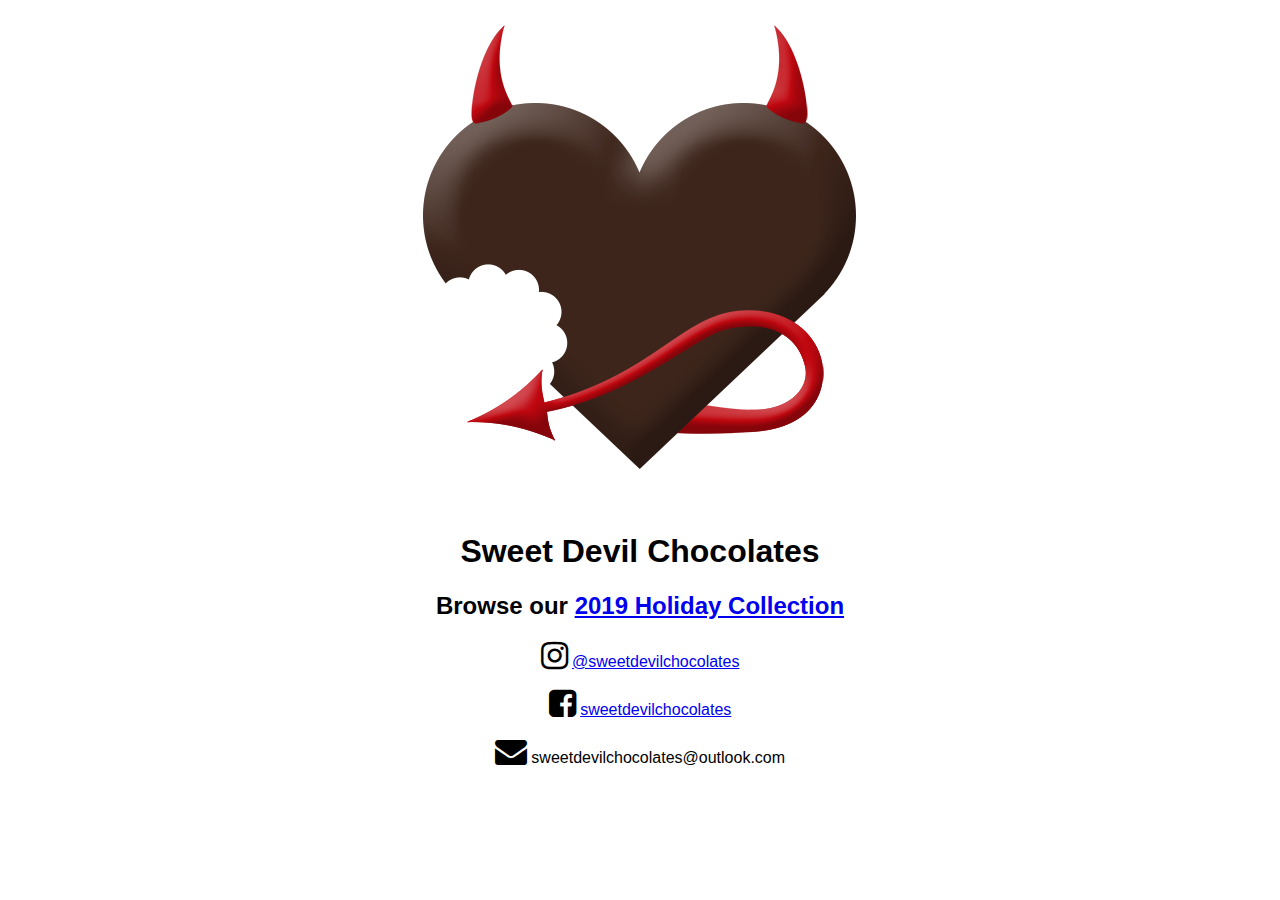
<file: index.html>
<!DOCTYPE html>
<html>
<head>
<title>Sweet Devil Chocolates</title>
<link rel="stylesheet" type="text/css" href="css/style.css">
<link rel="stylesheet" href="https://cdnjs.cloudflare.com/ajax/libs/font-awesome/4.7.0/css/font-awesome.min.css">
</head>

<body>

<div class="centered-container">
<img src="img/sweet_devil_chocolates_transparent_500.png" alt="Sweet Devil Chocolates Logo">

<h1>Sweet Devil Chocolates</h1>

<h2>Browse our <a href="holidays2019.html">2019 Holiday Collection</a></h2>

<p><span class="fa fa-instagram fa-2x"></span> <a href="https://www.instagram.com/sweetdevilchocolates"> @sweetdevilchocolates</a></p>
<p><span class="fa fa-facebook-square fa-2x"></span> <a href="https://www.facebook.com/sweetdevilchocolates">sweetdevilchocolates</a></p>
<p><span class="fa fa-envelope fa-2x"></span> sweetdevilchocolates@outlook.com</p>
</div>

</body>
</html>
</file>
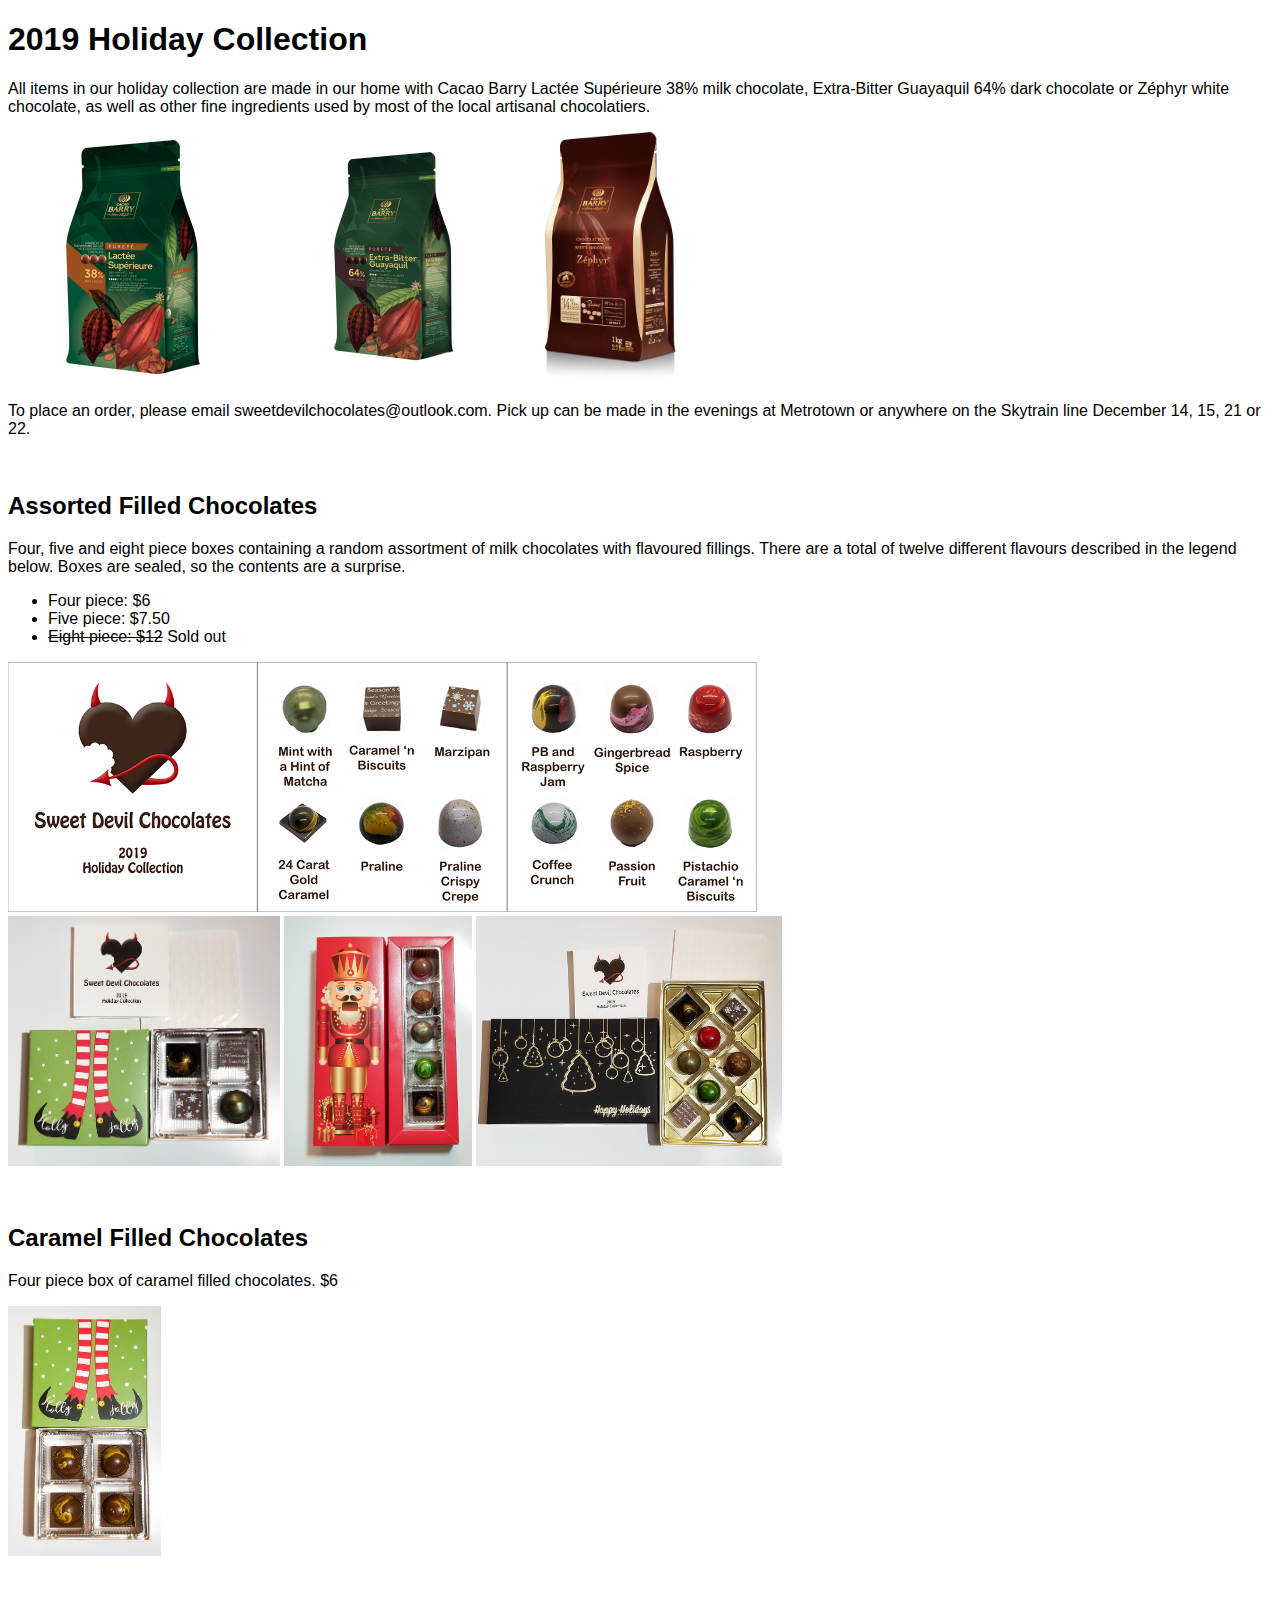
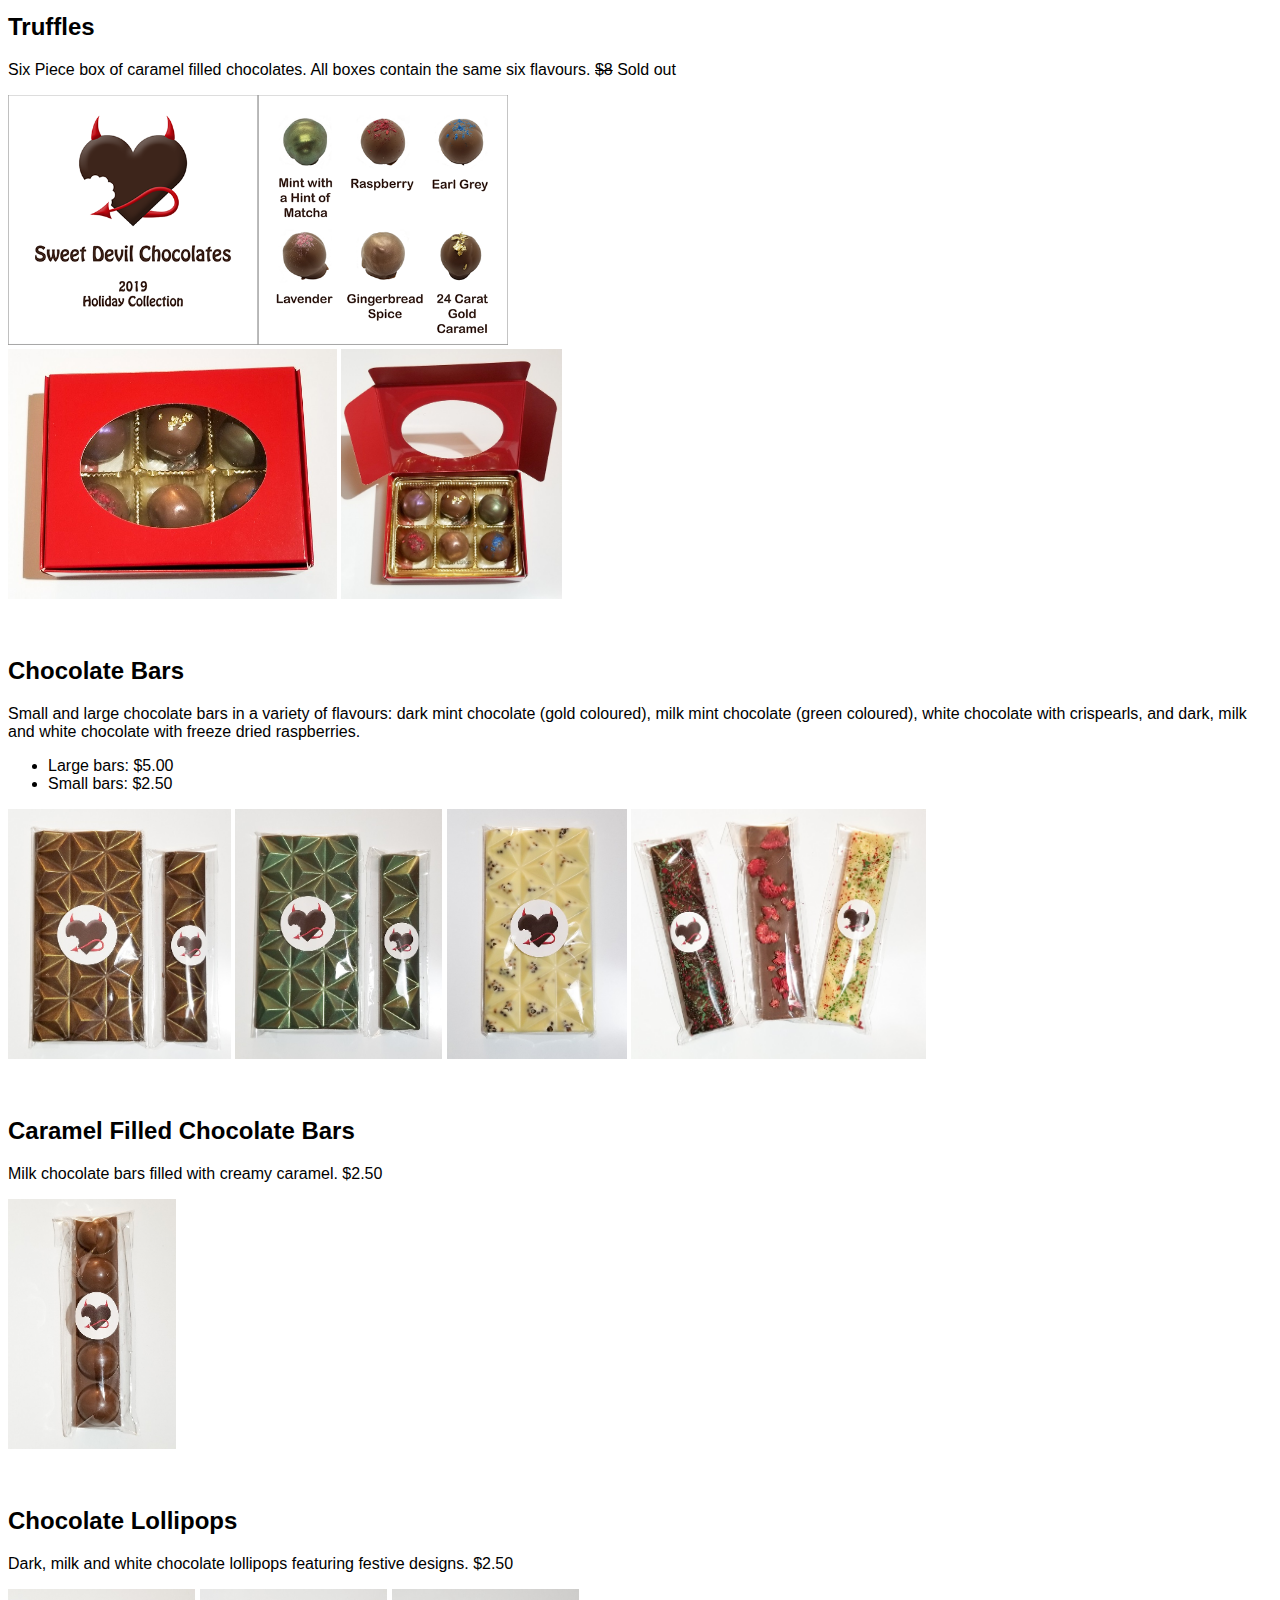
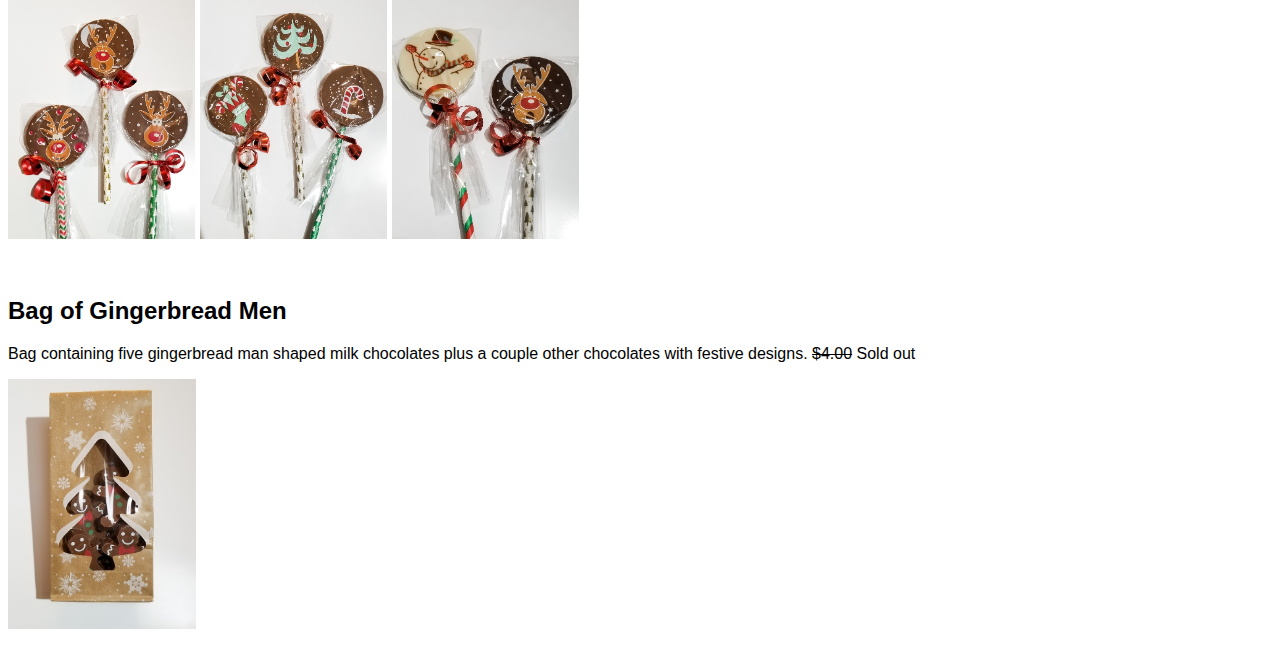
<file: holidays2019.html>
<!DOCTYPE html>
<html>
<head>
<title>Sweet Devil Chocolates</title>
<link rel="stylesheet" type="text/css" href="css/style.css">
</head>

<body>

<h1>2019 Holiday Collection</h1>
<p>All items in our holiday collection are made in our home with Cacao Barry Lact&eacute;e Sup&eacute;rieure 38% milk chocolate, Extra-Bitter Guayaquil 64% dark chocolate or Z&eacute;phyr white chocolate, as well as other fine ingredients used by most of the local artisanal chocolatiers.</p>
<img src="img/cacao_barry_38p.png" alt="Cacao Barry Milk Chocolate" height="250">
<img src="img/cacao_barry_64p.png" alt="Cacao Barry Dark Chocolate" height="250">
<img src="img/cacao_barry_white.jpg" alt="Cacao Barry White Chocolate" height="250">
<br>
<p>To place an order, please email sweetdevilchocolates@outlook.com. Pick up can be made in the evenings at Metrotown or anywhere on the Skytrain line December 14, 15, 21 or 22.</p>
<br>

<h2>Assorted Filled Chocolates</h2>
<p>Four, five and eight piece boxes containing a random assortment of milk chocolates with flavoured fillings. There are a total of twelve different flavours described in the legend below. Boxes are sealed, so the contents are a surprise.</p>
<ul>
	<li>Four piece: $6</li>
	<li>Five piece: $7.50</li>
	<li><span class="strike">Eight piece: $12</span> Sold out</li>
</ul>
<p>
<img src="holidays2019/chocolate_legend_small.png" alt="Assorted Chocolate Legend" height="250">
<br>
<img src="holidays2019/assorted_4_piece.jpg" alt="Assorted 4 Piece Box" height="250">
<img src="holidays2019/assorted_5_piece.jpg" alt="Assorted 5 Piece Box" height="250">
<img src="holidays2019/assorted_8_piece.jpg" alt="Assorted 8 Piece Box" height="250">
</p>
<br>

<h2>Caramel Filled Chocolates</h2>
<p>Four piece box of caramel filled chocolates. $6</p>
<p>
<img src="holidays2019/caramel_4_piece.jpg" alt="Caramel Filled 4 Piece Box" height="250">
</p>
<br>

<h2>Truffles</h2>
<p>Six Piece box of caramel filled chocolates. All boxes contain the same six flavours. <span class="strike">$8</span> Sold out</p>
<p>
<img src="holidays2019/truffle_legend_small.png" alt="Truffle Legend" height="250">
<br>
<img src="holidays2019/truffle_6_piece_closed.jpg" alt="6 Piece Truffle Box Closed" height="250">
<img src="holidays2019/truffle_6_piece_open.jpg" alt="6 Piece Truffle Box Opened" height="250">
</p>
<br>

<h2>Chocolate Bars</h2>
<p>Small and large chocolate bars in a variety of flavours: dark mint chocolate (gold coloured), milk mint chocolate (green coloured), white chocolate with crispearls, and dark, milk and white chocolate with freeze dried raspberries.</p>
<p><ul>
	<li>Large bars: $5.00</li>
	<li>Small bars: $2.50</li>
</ul></p>
<p>
<img src="holidays2019/dark_mint.jpg" alt="Dark Mint Chocolate Bars" height="250">
<img src="holidays2019/milk_mint.jpg" alt="Milk Mint Chocolate Bars" height="250">
<img src="holidays2019/white_crisp.jpg" alt="White Chocolate Bar with Crispearls" height="250">
<img src="holidays2019/raspberry.jpg" alt="Dark, Milk and White Chocolate Bars with Raspberries" height="250">
</p>
<br>

<h2>Caramel Filled Chocolate Bars</h2>
<p>Milk chocolate bars filled with creamy caramel. $2.50</p>
<p>
<img src="holidays2019/caramel_bar.jpg" alt="Caramel Filled Bar" height="250">
</p>
<br>

<h2>Chocolate Lollipops</h2>
<p>Dark, milk and white chocolate lollipops featuring festive designs. $2.50</p>
<p>
<img src="holidays2019/lollipop_1.jpg" alt="Milk Chocolate Lollipops" height="250">
<img src="holidays2019/lollipop_2.jpg" alt="Milk Chocolate Lollipops" height="250">
<img src="holidays2019/lollipop_3.jpg" alt="Dark and Milk Chocolate Lollipops" height="250">
</p>
<br>

<h2>Bag of Gingerbread Men</h2>
<p>Bag containing five gingerbread man shaped milk chocolates plus a couple other chocolates with festive designs. <span class="strike">$4.00</span> Sold out</p>
<p>
<img src="holidays2019/gingerbread.jpg" alt="Bag of Gingerbread Shaped Milk Chocolates" height="250">
</p>

</body>
</html>
</file>
<file: css/style.css>
body
{
	font-family: arial, verdana, sans-serif;
}

.centered-container
{
	text-align: center;
}

.strike
{
	text-decoration: line-through;
}
</file>
